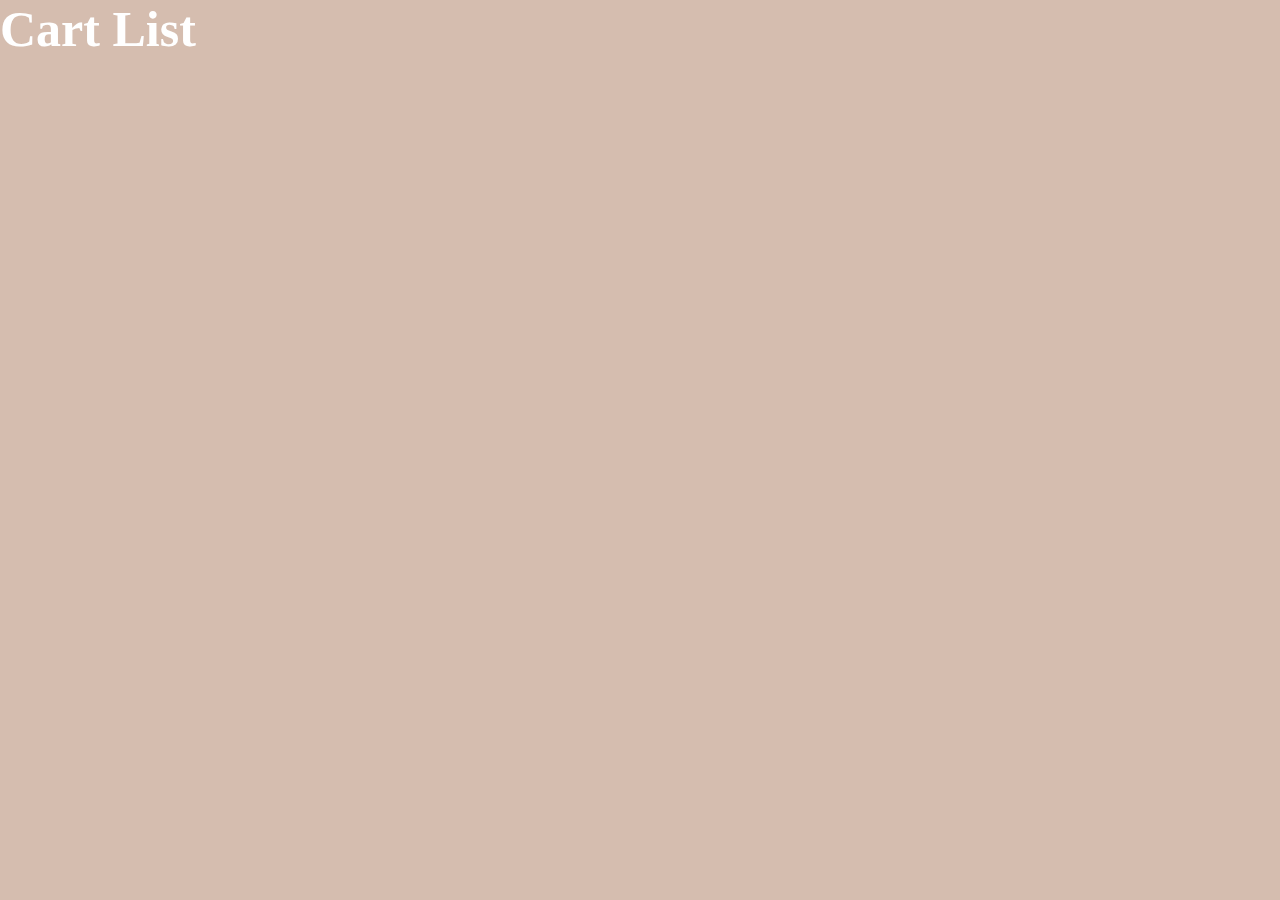
<file: product.html>
<html lang="en">
  <head>
    <link href="style.css" rel="stylesheet" type="text/css" />
  </head>
  <body>
    <div> 
      <font face = "Garamond">
        <h1 class = "cart-text"> Cart List </h1>
      </font>
    </div>
    
    <div class="product">

    </div>
     
    <script src="script1.js"></script>

    
  </body>
</html>
</file>
<file: style.css>
html,body{
  margin: 0;
  padding: 0;
}
body{
  background-color:#d5bdaf;
}
.header{
  display:flex;
  justify-content: space-between;
}
.container{
  margin: 0;
  background-color:#B98A5C;
  padding: 15px;
}
.inner-div1{
  display: flex;
  justify-content: center;
  align-items: center;
  gap: 100px;
}

.right{
background-color:#efd3d7;
display: flex;
flex-direction: column;
justify-content: space-between;
align-items: center;
gap: 10px;
padding: 20px;

}

.btn {
margin-top:15px;
padding: 10px 20px; 
background-color:#d5bdaf;
border-radius: 5px ;

}
  
.dropbtn {
  background-color: #ffb6c1;
  color:white;
  padding: 12px;
  font-size: 16px;
  border: none;
  cursor: pointer;
}

.dropdown {
  position: relative;
  display: inline-block;
}

.dropdown-content {
  display: none;
  position: absolute;
  right: 0;
  background-color: #f9f9f9;
  min-width: 160px;
  box-shadow: 0px 8px 16px 0px rgba(0,0,0,0.2);
  z-index: 1;
}

.dropdown-content a {
  color: black;
  padding: 12px 16px;
  text-decoration: none;
  display: block;
}


.outer-div2{
  background-color: #e5989b;
  width:auto;
  height: auto;
  display: flex;
  justify-content: space-evenly;
  padding:20px;
  align-items: center;
  ;
  
}
h1{
  margin:0;
}

.dropdown-content a:hover {background-color: #f1f1f1;}
.dropdown:hover .dropdown-content {display: block;}
.dropdown:hover .dropbtn {background-color: #db7093;}



.all-cards{
  display: flex;
  height: auto;
  width: auto;
  
}


.card {
  box-shadow: 0 4px 8px 0 rgba(0, 0, 0, 0.2);
  max-width: 300px;
  margin: auto;
  text-align: center;
  font-family: arial;
  padding: 35px 20px;
  background-color: white;
}

.price {
  color: grey;
  font-size: 22px;
}

.card button {
  border: none;
  outline: 0;
  padding: 12px;
  color: white;
  background-color: #ffb6c1;
  /* text-align: center; */
  cursor: pointer;
  font-size: 18px;
}

.card button:hover {
  opacity: 1.0;
}
.card-div{
  margin-top:35px;
}
.cart-text{
  font-size: 50px;
  color:white;
}
</file>
